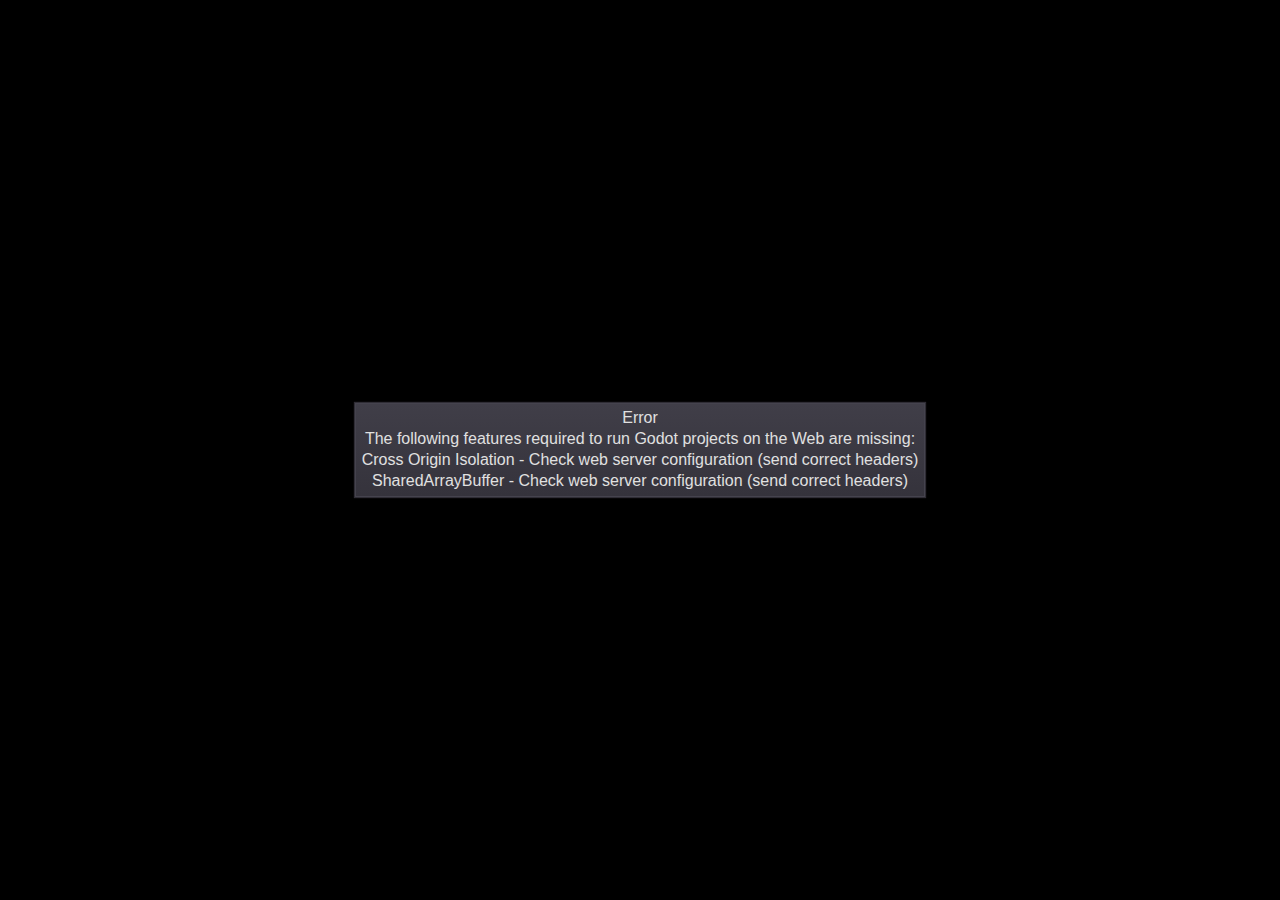
<file: exports/index.html>
<!DOCTYPE html>
<html lang="en">
	<head>
		<meta charset="utf-8">
		<meta name="viewport" content="width=device-width, user-scalable=no">
		<title>beginner tutorial</title>
		<style>
body {
    touch-action: none;
    margin: 0;
    border: 0 none;
    padding: 0;
    text-align: center;
    background-color: black;
    display: flex; /* Nieuw toegevoegd om flexbox te gebruiken */
    justify-content: center; /* Nieuw toegevoegd om horizontaal te centreren */
    align-items: center; /* Nieuw toegevoegd om verticaal te centreren */
    height: 100vh; /* Nieuw toegevoegd om het volledige scherm in hoogte te vullen */
}

#canvas {
	display: block;
	margin: 0;
	color: white;
}

#canvas:focus {
	outline: none;
}

.godot {
	font-family: 'Noto Sans', 'Droid Sans', Arial, sans-serif;
	color: #e0e0e0;
	background-color: #3b3943;
	background-image: linear-gradient(to bottom, #403e48, #35333c);
	border: 1px solid #45434e;
	box-shadow: 0 0 1px 1px #2f2d35;
}

/* Status display */

#status {
	position: absolute;
	left: 0;
	top: 0;
	right: 0;
	bottom: 0;
	display: flex;
	justify-content: center;
	align-items: center;
	/* don't consume click events - make children visible explicitly */
	visibility: hidden;
}

#status-progress {
	width: 366px;
	height: 7px;
	background-color: #38363A;
	border: 1px solid #444246;
	padding: 1px;
	box-shadow: 0 0 2px 1px #1B1C22;
	border-radius: 2px;
	visibility: visible;
}

@media only screen and (orientation:portrait) {
	#status-progress {
		width: 61.8%;
	}
}

#status-progress-inner {
	height: 100%;
	width: 0;
	box-sizing: border-box;
	transition: width 0.5s linear;
	background-color: #202020;
	border: 1px solid #222223;
	box-shadow: 0 0 1px 1px #27282E;
	border-radius: 3px;
}

#status-indeterminate {
	height: 42px;
	visibility: visible;
	position: relative;
}

#status-indeterminate > div {
	width: 4.5px;
	height: 0;
	border-style: solid;
	border-width: 9px 3px 0 3px;
	border-color: #2b2b2b transparent transparent transparent;
	transform-origin: center 21px;
	position: absolute;
}

#status-indeterminate > div:nth-child(1) { transform: rotate( 22.5deg); }
#status-indeterminate > div:nth-child(2) { transform: rotate( 67.5deg); }
#status-indeterminate > div:nth-child(3) { transform: rotate(112.5deg); }
#status-indeterminate > div:nth-child(4) { transform: rotate(157.5deg); }
#status-indeterminate > div:nth-child(5) { transform: rotate(202.5deg); }
#status-indeterminate > div:nth-child(6) { transform: rotate(247.5deg); }
#status-indeterminate > div:nth-child(7) { transform: rotate(292.5deg); }
#status-indeterminate > div:nth-child(8) { transform: rotate(337.5deg); }

#status-notice {
	margin: 0 100px;
	line-height: 1.3;
	visibility: visible;
	padding: 4px 6px;
	visibility: visible;
}
		</style>
		<link id='-gd-engine-icon' rel='icon' type='image/png' href='index.icon.png' />
<link rel='apple-touch-icon' href='index.apple-touch-icon.png'/>

	</head>
	<body>
		<canvas id="canvas">
			HTML5 canvas appears to be unsupported in the current browser.<br >
			Please try updating or use a different browser.
		</canvas>
		<div id="status">
			<div id="status-progress" style="display: none;" oncontextmenu="event.preventDefault();">
				<div id ="status-progress-inner"></div>
			</div>
			<div id="status-indeterminate" style="display: none;" oncontextmenu="event.preventDefault();">
				<div></div>
				<div></div>
				<div></div>
				<div></div>
				<div></div>
				<div></div>
				<div></div>
				<div></div>
			</div>
			<div id="status-notice" class="godot" style="display: none;"></div>
		</div>

		<script src="index.js"></script>
		<script>
const GODOT_CONFIG = {"args":[],"canvasResizePolicy":1,"executable":"index","experimentalVK":false,"fileSizes":{"index.pck":3782096,"index.wasm":35708238},"focusCanvas":true,"gdextensionLibs":[]};
const engine = new Engine(GODOT_CONFIG);

(function () {
	const INDETERMINATE_STATUS_STEP_MS = 100;
	const statusProgress = document.getElementById('status-progress');
	const statusProgressInner = document.getElementById('status-progress-inner');
	const statusIndeterminate = document.getElementById('status-indeterminate');
	const statusNotice = document.getElementById('status-notice');

	let initializing = true;
	let statusMode = 'hidden';

	let animationCallbacks = [];
	function animate(time) {
		animationCallbacks.forEach((callback) => callback(time));
		requestAnimationFrame(animate);
	}
	requestAnimationFrame(animate);

	function animateStatusIndeterminate(ms) {
		const i = Math.floor((ms / INDETERMINATE_STATUS_STEP_MS) % 8);
		if (statusIndeterminate.children[i].style.borderTopColor === '') {
			Array.prototype.slice.call(statusIndeterminate.children).forEach((child) => {
				child.style.borderTopColor = '';
			});
			statusIndeterminate.children[i].style.borderTopColor = '#dfdfdf';
		}
	}

	function setStatusMode(mode) {
		if (statusMode === mode || !initializing) {
			return;
		}
		[statusProgress, statusIndeterminate, statusNotice].forEach((elem) => {
			elem.style.display = 'none';
		});
		animationCallbacks = animationCallbacks.filter(function (value) {
			return (value !== animateStatusIndeterminate);
		});
		switch (mode) {
		case 'progress':
			statusProgress.style.display = 'block';
			break;
		case 'indeterminate':
			statusIndeterminate.style.display = 'block';
			animationCallbacks.push(animateStatusIndeterminate);
			break;
		case 'notice':
			statusNotice.style.display = 'block';
			break;
		case 'hidden':
			break;
		default:
			throw new Error('Invalid status mode');
		}
		statusMode = mode;
	}

	function setStatusNotice(text) {
		while (statusNotice.lastChild) {
			statusNotice.removeChild(statusNotice.lastChild);
		}
		const lines = text.split('\n');
		lines.forEach((line) => {
			statusNotice.appendChild(document.createTextNode(line));
			statusNotice.appendChild(document.createElement('br'));
		});
	}

	function displayFailureNotice(err) {
		const msg = err.message || err;
		console.error(msg);
		setStatusNotice(msg);
		setStatusMode('notice');
		initializing = false;
	}

	const missing = Engine.getMissingFeatures();
	if (missing.length !== 0) {
		const missingMsg = 'Error\nThe following features required to run Godot projects on the Web are missing:\n';
		displayFailureNotice(missingMsg + missing.join('\n'));
	} else {
		setStatusMode('indeterminate');
		engine.startGame({
			'onProgress': function (current, total) {
				if (total > 0) {
					statusProgressInner.style.width = `${(current / total) * 100}%`;
					setStatusMode('progress');
					if (current === total) {
						// wait for progress bar animation
						setTimeout(() => {
							setStatusMode('indeterminate');
						}, 500);
					}
				} else {
					setStatusMode('indeterminate');
				}
			},
		}).then(() => {
			setStatusMode('hidden');
			initializing = false;
		}, displayFailureNotice);
	}
}());
		</script>
	</body>
</html>
</file>
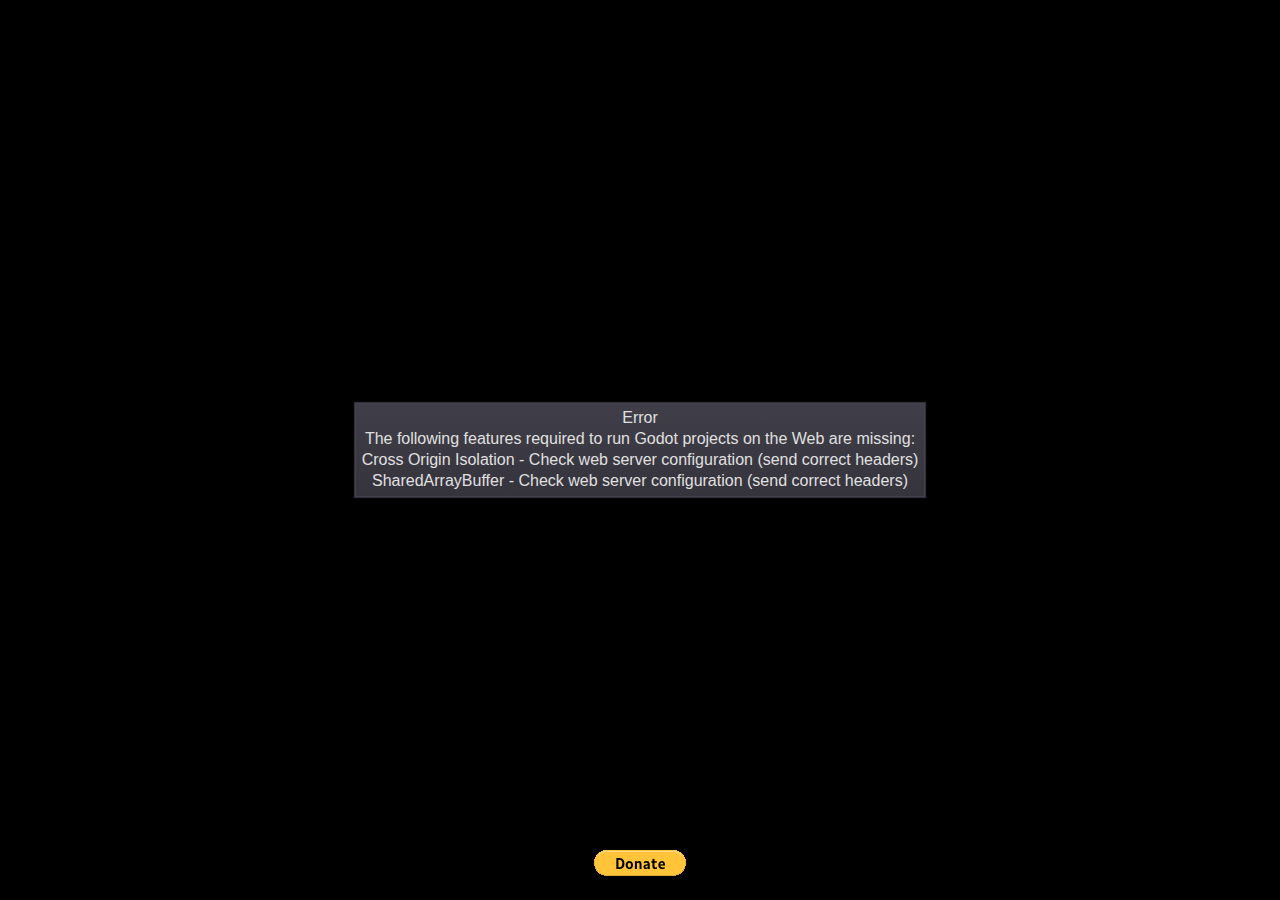
<file: exports/leaderboard/index.html>
<!DOCTYPE html>
<html lang="en">
	<head>
		<meta charset="utf-8">
		<meta name="viewport" content="width=device-width, user-scalable=no">
		<title>SCIPIO</title>
		<style>
body {
    touch-action: none;
    margin: 0;
    border: 0 none;
    padding: 0;
    text-align: center;
    background-color: black;
    display: flex; /* Nieuw toegevoegd om flexbox te gebruiken */
    justify-content: center; /* Nieuw toegevoegd om horizontaal te centreren */
    align-items: center; /* Nieuw toegevoegd om verticaal te centreren */
    height: 100vh; /* Nieuw toegevoegd om het volledige scherm in hoogte te vullen */
}

#canvas {
	display: block;
	margin: 0;
	color: white;
}

#canvas:focus {
	outline: none;
}

.godot {
	font-family: 'Noto Sans', 'Droid Sans', Arial, sans-serif;
	color: #e0e0e0;
	background-color: #3b3943;
	background-image: linear-gradient(to bottom, #403e48, #35333c);
	border: 1px solid #45434e;
	box-shadow: 0 0 1px 1px #2f2d35;
}

/* Status display */

#status {
	position: absolute;
	left: 0;
	top: 0;
	right: 0;
	bottom: 0;
	display: flex;
	justify-content: center;
	align-items: center;
	/* don't consume click events - make children visible explicitly */
	visibility: hidden;
}

#status-progress {
	width: 366px;
	height: 7px;
	background-color: #38363A;
	border: 1px solid #444246;
	padding: 1px;
	box-shadow: 0 0 2px 1px #1B1C22;
	border-radius: 2px;
	visibility: visible;
}

@media only screen and (orientation:portrait) {
	#status-progress {
		width: 61.8%;
	}
}

#status-progress-inner {
	height: 100%;
	width: 0;
	box-sizing: border-box;
	transition: width 0.5s linear;
	background-color: #202020;
	border: 1px solid #222223;
	box-shadow: 0 0 1px 1px #27282E;
	border-radius: 3px;
}

#status-indeterminate {
	height: 42px;
	visibility: visible;
	position: relative;
}

#status-indeterminate > div {
	width: 4.5px;
	height: 0;
	border-style: solid;
	border-width: 9px 3px 0 3px;
	border-color: #2b2b2b transparent transparent transparent;
	transform-origin: center 21px;
	position: absolute;
}

#status-indeterminate > div:nth-child(1) { transform: rotate( 22.5deg); }
#status-indeterminate > div:nth-child(2) { transform: rotate( 67.5deg); }
#status-indeterminate > div:nth-child(3) { transform: rotate(112.5deg); }
#status-indeterminate > div:nth-child(4) { transform: rotate(157.5deg); }
#status-indeterminate > div:nth-child(5) { transform: rotate(202.5deg); }
#status-indeterminate > div:nth-child(6) { transform: rotate(247.5deg); }
#status-indeterminate > div:nth-child(7) { transform: rotate(292.5deg); }
#status-indeterminate > div:nth-child(8) { transform: rotate(337.5deg); }

#status-notice {
	margin: 0 100px;
	line-height: 1.3;
	visibility: visible;
	padding: 4px 6px;
	visibility: visible;
}

#donate-button-container {
    position: fixed;
    bottom: 20px;
    left: 50%;
    transform: translateX(-50%);
}
		</style>
		
	</head>
	<body>
		<canvas id="canvas">
			HTML5 canvas appears to be unsupported in the current browser.<br >
			Please try updating or use a different browser.
		</canvas>
		<div id="status">
			<div id="status-progress" style="display: none;" oncontextmenu="event.preventDefault();">
				<div id ="status-progress-inner"></div>
			</div>
			<div id="status-indeterminate" style="display: none;" oncontextmenu="event.preventDefault();">
				<div></div>
				<div></div>
				<div></div>
				<div></div>
				<div></div>
				<div></div>
				<div></div>
				<div></div>
			</div>
			<div id="status-notice" class="godot" style="display: none;"></div>
		</div>

		<script src="index.js"></script>
		<script>
const GODOT_CONFIG = {"args":[],"canvasResizePolicy":1,"executable":"index","experimentalVK":false,"fileSizes":{"index.pck":4751824,"index.wasm":35708238},"focusCanvas":true,"gdextensionLibs":[]};
const engine = new Engine(GODOT_CONFIG);

(function () {
	const INDETERMINATE_STATUS_STEP_MS = 100;
	const statusProgress = document.getElementById('status-progress');
	const statusProgressInner = document.getElementById('status-progress-inner');
	const statusIndeterminate = document.getElementById('status-indeterminate');
	const statusNotice = document.getElementById('status-notice');

	let initializing = true;
	let statusMode = 'hidden';

	let animationCallbacks = [];
	function animate(time) {
		animationCallbacks.forEach((callback) => callback(time));
		requestAnimationFrame(animate);
	}
	requestAnimationFrame(animate);

	function animateStatusIndeterminate(ms) {
		const i = Math.floor((ms / INDETERMINATE_STATUS_STEP_MS) % 8);
		if (statusIndeterminate.children[i].style.borderTopColor === '') {
			Array.prototype.slice.call(statusIndeterminate.children).forEach((child) => {
				child.style.borderTopColor = '';
			});
			statusIndeterminate.children[i].style.borderTopColor = '#dfdfdf';
		}
	}

	function setStatusMode(mode) {
		if (statusMode === mode || !initializing) {
			return;
		}
		[statusProgress, statusIndeterminate, statusNotice].forEach((elem) => {
			elem.style.display = 'none';
		});
		animationCallbacks = animationCallbacks.filter(function (value) {
			return (value !== animateStatusIndeterminate);
		});
		switch (mode) {
		case 'progress':
			statusProgress.style.display = 'block';
			break;
		case 'indeterminate':
			statusIndeterminate.style.display = 'block';
			animationCallbacks.push(animateStatusIndeterminate);
			break;
		case 'notice':
			statusNotice.style.display = 'block';
			break;
		case 'hidden':
			break;
		default:
			throw new Error('Invalid status mode');
		}
		statusMode = mode;
	}

	function setStatusNotice(text) {
		while (statusNotice.lastChild) {
			statusNotice.removeChild(statusNotice.lastChild);
		}
		const lines = text.split('\n');
		lines.forEach((line) => {
			statusNotice.appendChild(document.createTextNode(line));
			statusNotice.appendChild(document.createElement('br'));
		});
	}

	function displayFailureNotice(err) {
		const msg = err.message || err;
		console.error(msg);
		setStatusNotice(msg);
		setStatusMode('notice');
		initializing = false;
	}

	const missing = Engine.getMissingFeatures();
	if (missing.length !== 0) {
		const missingMsg = 'Error\nThe following features required to run Godot projects on the Web are missing:\n';
		displayFailureNotice(missingMsg + missing.join('\n'));
	} else {
		setStatusMode('indeterminate');
		engine.startGame({
			'onProgress': function (current, total) {
				if (total > 0) {
					statusProgressInner.style.width = `${(current / total) * 100}%`;
					setStatusMode('progress');
					if (current === total) {
						// wait for progress bar animation
						setTimeout(() => {
							setStatusMode('indeterminate');
						}, 500);
					}
				} else {
					setStatusMode('indeterminate');
				}
			},
		}).then(() => {
			setStatusMode('hidden');
			initializing = false;
		}, displayFailureNotice);
	}
}());
		</script>

<div id="donate-button-container">
    <a href="https://www.paypal.com/donate/?hosted_button_id=3WTP8VTU3RXJ8" target="_blank">
        <img src="btn_donate_LG.gif" alt="Donate with PayPal" />
    </a>
</div>

	</body>
</html>
</file>
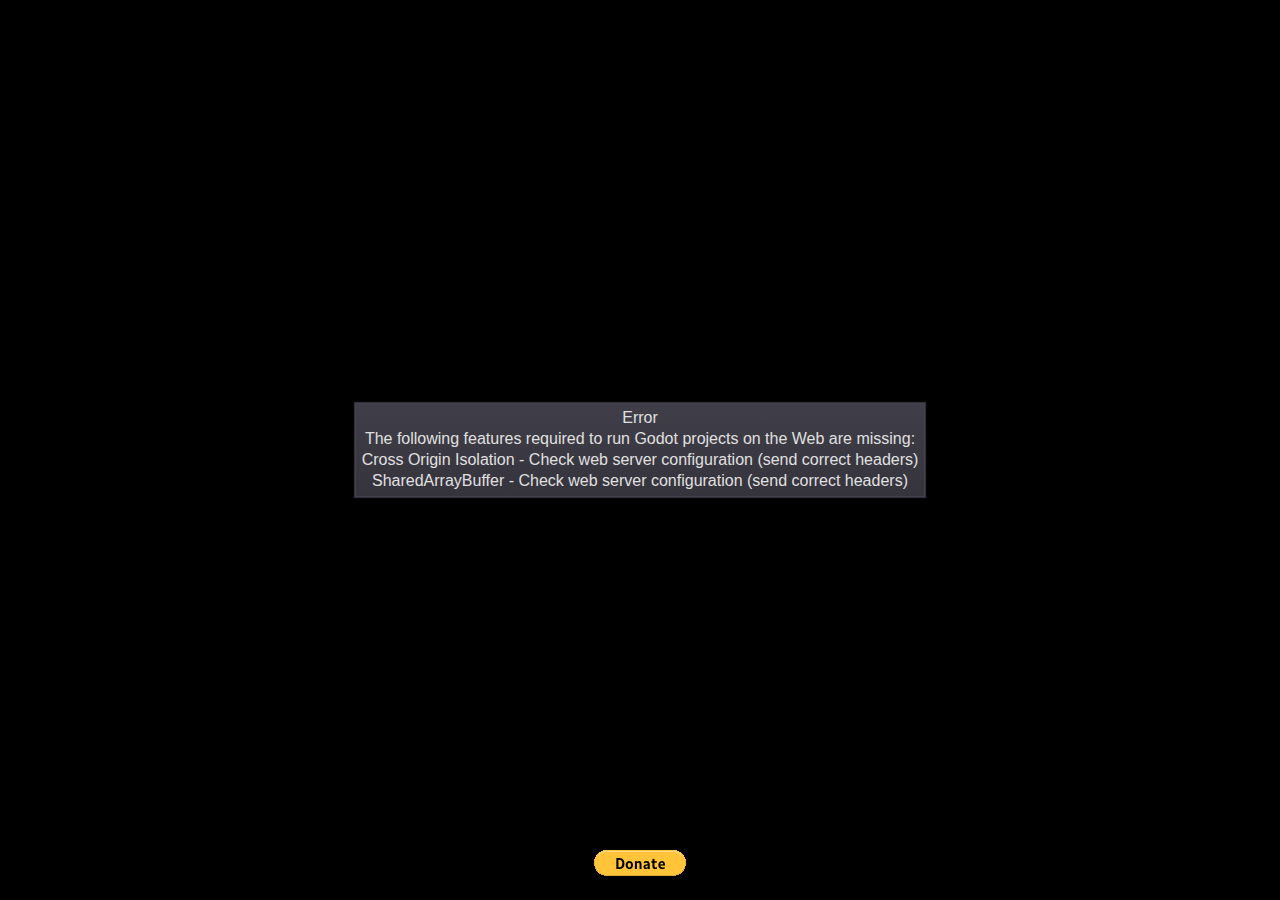
<file: exports/netlify/index.html>
<!DOCTYPE html>
<html lang="en">
	<head>
		<meta charset="utf-8">
		<meta name="viewport" content="width=device-width, user-scalable=no">
		<title>SCIPIO</title>
		<style>

body {
    touch-action: none;
    margin: 0;
    border: 0 none;
    padding: 0;
    text-align: center;
    background-color: black;
    display: flex; /* Nieuw toegevoegd om flexbox te gebruiken */
    justify-content: center; /* Nieuw toegevoegd om horizontaal te centreren */
    align-items: center; /* Nieuw toegevoegd om verticaal te centreren */
    height: 100vh; /* Nieuw toegevoegd om het volledige scherm in hoogte te vullen */
}

#canvas {
	display: block;
	margin: 0;
	color: white;
}

#canvas:focus {
	outline: none;
}

.godot {
	font-family: 'Noto Sans', 'Droid Sans', Arial, sans-serif;
	color: #e0e0e0;
	background-color: #3b3943;
	background-image: linear-gradient(to bottom, #403e48, #35333c);
	border: 1px solid #45434e;
	box-shadow: 0 0 1px 1px #2f2d35;
}

/* Status display */

#status {
	position: absolute;
	left: 0;
	top: 0;
	right: 0;
	bottom: 0;
	display: flex;
	justify-content: center;
	align-items: center;
	/* don't consume click events - make children visible explicitly */
	visibility: hidden;
}

#status-progress {
	width: 366px;
	height: 7px;
	background-color: #38363A;
	border: 1px solid #444246;
	padding: 1px;
	box-shadow: 0 0 2px 1px #1B1C22;
	border-radius: 2px;
	visibility: visible;
}

@media only screen and (orientation:portrait) {
	#status-progress {
		width: 61.8%;
	}
}

#status-progress-inner {
	height: 100%;
	width: 0;
	box-sizing: border-box;
	transition: width 0.5s linear;
	background-color: #202020;
	border: 1px solid #222223;
	box-shadow: 0 0 1px 1px #27282E;
	border-radius: 3px;
}

#status-indeterminate {
	height: 42px;
	visibility: visible;
	position: relative;
}

#status-indeterminate > div {
	width: 4.5px;
	height: 0;
	border-style: solid;
	border-width: 9px 3px 0 3px;
	border-color: #2b2b2b transparent transparent transparent;
	transform-origin: center 21px;
	position: absolute;
}

#status-indeterminate > div:nth-child(1) { transform: rotate( 22.5deg); }
#status-indeterminate > div:nth-child(2) { transform: rotate( 67.5deg); }
#status-indeterminate > div:nth-child(3) { transform: rotate(112.5deg); }
#status-indeterminate > div:nth-child(4) { transform: rotate(157.5deg); }
#status-indeterminate > div:nth-child(5) { transform: rotate(202.5deg); }
#status-indeterminate > div:nth-child(6) { transform: rotate(247.5deg); }
#status-indeterminate > div:nth-child(7) { transform: rotate(292.5deg); }
#status-indeterminate > div:nth-child(8) { transform: rotate(337.5deg); }

#status-notice {
	margin: 0 100px;
	line-height: 1.3;
	visibility: visible;
	padding: 4px 6px;
	visibility: visible;
}

#donate-button-container {
    position: fixed;
    bottom: 20px;
    left: 50%;
    transform: translateX(-50%);
}


		</style>
		
	</head>
	<body>
		<canvas id="canvas">
			HTML5 canvas appears to be unsupported in the current browser.<br >
			Please try updating or use a different browser.
		</canvas>
		<div id="status">
			<div id="status-progress" style="display: none;" oncontextmenu="event.preventDefault();">
				<div id ="status-progress-inner"></div>
			</div>
			<div id="status-indeterminate" style="display: none;" oncontextmenu="event.preventDefault();">
				<div></div>
				<div></div>
				<div></div>
				<div></div>
				<div></div>
				<div></div>
				<div></div>
				<div></div>
			</div>
			<div id="status-notice" class="godot" style="display: none;"></div>
		</div>

		<script src="index.js"></script>
		<script>
const GODOT_CONFIG = {"args":[],"canvasResizePolicy":1,"executable":"index","experimentalVK":false,"fileSizes":{"index.pck":4657328,"index.wasm":35708238},"focusCanvas":true,"gdextensionLibs":[]};
const engine = new Engine(GODOT_CONFIG);

(function () {
	const INDETERMINATE_STATUS_STEP_MS = 100;
	const statusProgress = document.getElementById('status-progress');
	const statusProgressInner = document.getElementById('status-progress-inner');
	const statusIndeterminate = document.getElementById('status-indeterminate');
	const statusNotice = document.getElementById('status-notice');

	let initializing = true;
	let statusMode = 'hidden';

	let animationCallbacks = [];
	function animate(time) {
		animationCallbacks.forEach((callback) => callback(time));
		requestAnimationFrame(animate);
	}
	requestAnimationFrame(animate);

	function animateStatusIndeterminate(ms) {
		const i = Math.floor((ms / INDETERMINATE_STATUS_STEP_MS) % 8);
		if (statusIndeterminate.children[i].style.borderTopColor === '') {
			Array.prototype.slice.call(statusIndeterminate.children).forEach((child) => {
				child.style.borderTopColor = '';
			});
			statusIndeterminate.children[i].style.borderTopColor = '#dfdfdf';
		}
	}

	function setStatusMode(mode) {
		if (statusMode === mode || !initializing) {
			return;
		}
		[statusProgress, statusIndeterminate, statusNotice].forEach((elem) => {
			elem.style.display = 'none';
		});
		animationCallbacks = animationCallbacks.filter(function (value) {
			return (value !== animateStatusIndeterminate);
		});
		switch (mode) {
		case 'progress':
			statusProgress.style.display = 'block';
			break;
		case 'indeterminate':
			statusIndeterminate.style.display = 'block';
			animationCallbacks.push(animateStatusIndeterminate);
			break;
		case 'notice':
			statusNotice.style.display = 'block';
			break;
		case 'hidden':
			break;
		default:
			throw new Error('Invalid status mode');
		}
		statusMode = mode;
	}

	function setStatusNotice(text) {
		while (statusNotice.lastChild) {
			statusNotice.removeChild(statusNotice.lastChild);
		}
		const lines = text.split('\n');
		lines.forEach((line) => {
			statusNotice.appendChild(document.createTextNode(line));
			statusNotice.appendChild(document.createElement('br'));
		});
	}

	function displayFailureNotice(err) {
		const msg = err.message || err;
		console.error(msg);
		setStatusNotice(msg);
		setStatusMode('notice');
		initializing = false;
	}

	const missing = Engine.getMissingFeatures();
	if (missing.length !== 0) {
		const missingMsg = 'Error\nThe following features required to run Godot projects on the Web are missing:\n';
		displayFailureNotice(missingMsg + missing.join('\n'));
	} else {
		setStatusMode('indeterminate');
		engine.startGame({
			'onProgress': function (current, total) {
				if (total > 0) {
					statusProgressInner.style.width = `${(current / total) * 100}%`;
					setStatusMode('progress');
					if (current === total) {
						// wait for progress bar animation
						setTimeout(() => {
							setStatusMode('indeterminate');
						}, 500);
					}
				} else {
					setStatusMode('indeterminate');
				}
			},
		}).then(() => {
			setStatusMode('hidden');
			initializing = false;
		}, displayFailureNotice);
	}
}());
		</script>

<div id="donate-button-container">
    <a href="https://www.paypal.com/donate/?hosted_button_id=3WTP8VTU3RXJ8" target="_blank">
        <img src="btn_donate_LG.gif" alt="Donate with PayPal" />
    </a>
</div>


	</body>
</html>
</file>
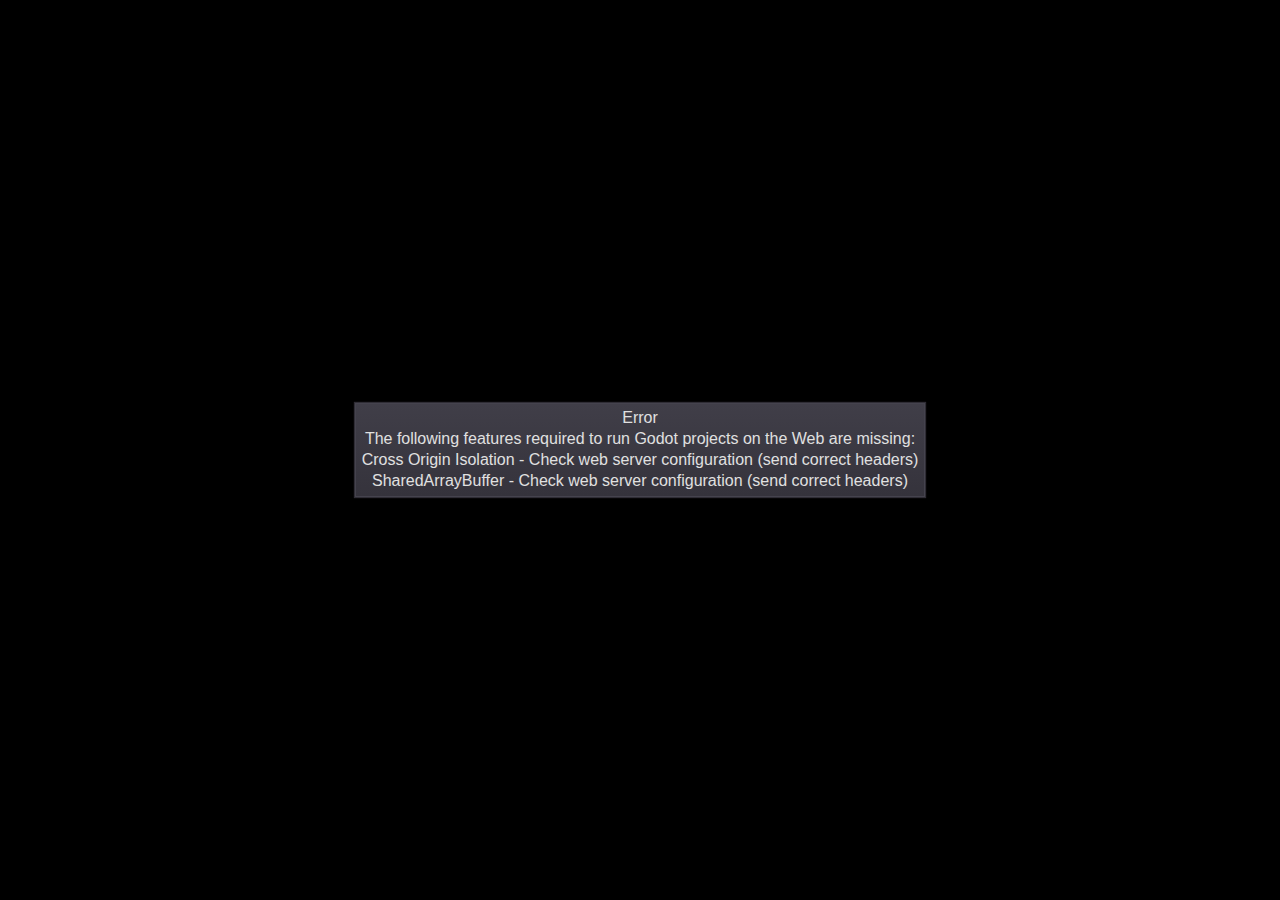
<file: exports/scipio-3D/index.html>
<!DOCTYPE html>
<html lang="en">
	<head>
		<meta charset="utf-8">
		<meta name="viewport" content="width=device-width, user-scalable=no">
		<title>SCIPIO</title>
		<style>
body {
    touch-action: none;
    margin: 0;
    border: 0 none;
    padding: 0;
    text-align: center;
    background-color: black;
    display: flex; /* Nieuw toegevoegd om flexbox te gebruiken */
    justify-content: center; /* Nieuw toegevoegd om horizontaal te centreren */
    align-items: center; /* Nieuw toegevoegd om verticaal te centreren */
    height: 100vh; /* Nieuw toegevoegd om het volledige scherm in hoogte te vullen */
}

#canvas {
	display: block;
	margin: 0;
	color: white;
}

#canvas:focus {
	outline: none;
}

.godot {
	font-family: 'Noto Sans', 'Droid Sans', Arial, sans-serif;
	color: #e0e0e0;
	background-color: #3b3943;
	background-image: linear-gradient(to bottom, #403e48, #35333c);
	border: 1px solid #45434e;
	box-shadow: 0 0 1px 1px #2f2d35;
}

/* Status display */

#status {
	position: absolute;
	left: 0;
	top: 0;
	right: 0;
	bottom: 0;
	display: flex;
	justify-content: center;
	align-items: center;
	/* don't consume click events - make children visible explicitly */
	visibility: hidden;
}

#status-progress {
	width: 366px;
	height: 7px;
	background-color: #38363A;
	border: 1px solid #444246;
	padding: 1px;
	box-shadow: 0 0 2px 1px #1B1C22;
	border-radius: 2px;
	visibility: visible;
}

@media only screen and (orientation:portrait) {
	#status-progress {
		width: 61.8%;
	}
}

#status-progress-inner {
	height: 100%;
	width: 0;
	box-sizing: border-box;
	transition: width 0.5s linear;
	background-color: #202020;
	border: 1px solid #222223;
	box-shadow: 0 0 1px 1px #27282E;
	border-radius: 3px;
}

#status-indeterminate {
	height: 42px;
	visibility: visible;
	position: relative;
}

#status-indeterminate > div {
	width: 4.5px;
	height: 0;
	border-style: solid;
	border-width: 9px 3px 0 3px;
	border-color: #2b2b2b transparent transparent transparent;
	transform-origin: center 21px;
	position: absolute;
}

#status-indeterminate > div:nth-child(1) { transform: rotate( 22.5deg); }
#status-indeterminate > div:nth-child(2) { transform: rotate( 67.5deg); }
#status-indeterminate > div:nth-child(3) { transform: rotate(112.5deg); }
#status-indeterminate > div:nth-child(4) { transform: rotate(157.5deg); }
#status-indeterminate > div:nth-child(5) { transform: rotate(202.5deg); }
#status-indeterminate > div:nth-child(6) { transform: rotate(247.5deg); }
#status-indeterminate > div:nth-child(7) { transform: rotate(292.5deg); }
#status-indeterminate > div:nth-child(8) { transform: rotate(337.5deg); }

#status-notice {
	margin: 0 100px;
	line-height: 1.3;
	visibility: visible;
	padding: 4px 6px;
	visibility: visible;
}

#donate-button-container {
    position: fixed;
    bottom: 20px;
    left: 50%;
    transform: translateX(-50%);
}

		</style>
		
	</head>
	<body>
		<canvas id="canvas">
			HTML5 canvas appears to be unsupported in the current browser.<br >
			Please try updating or use a different browser.
		</canvas>
		<div id="status">
			<div id="status-progress" style="display: none;" oncontextmenu="event.preventDefault();">
				<div id ="status-progress-inner"></div>
			</div>
			<div id="status-indeterminate" style="display: none;" oncontextmenu="event.preventDefault();">
				<div></div>
				<div></div>
				<div></div>
				<div></div>
				<div></div>
				<div></div>
				<div></div>
				<div></div>
			</div>
			<div id="status-notice" class="godot" style="display: none;"></div>
		</div>

		<script src="index.js"></script>
		<script>
const GODOT_CONFIG = {"args":[],"canvasResizePolicy":1,"executable":"index","experimentalVK":false,"fileSizes":{"index.pck":4709680,"index.wasm":49282035},"focusCanvas":true,"gdextensionLibs":[]};
const engine = new Engine(GODOT_CONFIG);

(function () {
	const INDETERMINATE_STATUS_STEP_MS = 100;
	const statusProgress = document.getElementById('status-progress');
	const statusProgressInner = document.getElementById('status-progress-inner');
	const statusIndeterminate = document.getElementById('status-indeterminate');
	const statusNotice = document.getElementById('status-notice');

	let initializing = true;
	let statusMode = 'hidden';

	let animationCallbacks = [];
	function animate(time) {
		animationCallbacks.forEach((callback) => callback(time));
		requestAnimationFrame(animate);
	}
	requestAnimationFrame(animate);

	function animateStatusIndeterminate(ms) {
		const i = Math.floor((ms / INDETERMINATE_STATUS_STEP_MS) % 8);
		if (statusIndeterminate.children[i].style.borderTopColor === '') {
			Array.prototype.slice.call(statusIndeterminate.children).forEach((child) => {
				child.style.borderTopColor = '';
			});
			statusIndeterminate.children[i].style.borderTopColor = '#dfdfdf';
		}
	}

	function setStatusMode(mode) {
		if (statusMode === mode || !initializing) {
			return;
		}
		[statusProgress, statusIndeterminate, statusNotice].forEach((elem) => {
			elem.style.display = 'none';
		});
		animationCallbacks = animationCallbacks.filter(function (value) {
			return (value !== animateStatusIndeterminate);
		});
		switch (mode) {
		case 'progress':
			statusProgress.style.display = 'block';
			break;
		case 'indeterminate':
			statusIndeterminate.style.display = 'block';
			animationCallbacks.push(animateStatusIndeterminate);
			break;
		case 'notice':
			statusNotice.style.display = 'block';
			break;
		case 'hidden':
			break;
		default:
			throw new Error('Invalid status mode');
		}
		statusMode = mode;
	}

	function setStatusNotice(text) {
		while (statusNotice.lastChild) {
			statusNotice.removeChild(statusNotice.lastChild);
		}
		const lines = text.split('\n');
		lines.forEach((line) => {
			statusNotice.appendChild(document.createTextNode(line));
			statusNotice.appendChild(document.createElement('br'));
		});
	}

	function displayFailureNotice(err) {
		const msg = err.message || err;
		console.error(msg);
		setStatusNotice(msg);
		setStatusMode('notice');
		initializing = false;
	}

	const missing = Engine.getMissingFeatures();
	if (missing.length !== 0) {
		const missingMsg = 'Error\nThe following features required to run Godot projects on the Web are missing:\n';
		displayFailureNotice(missingMsg + missing.join('\n'));
	} else {
		setStatusMode('indeterminate');
		engine.startGame({
			'onProgress': function (current, total) {
				if (total > 0) {
					statusProgressInner.style.width = `${(current / total) * 100}%`;
					setStatusMode('progress');
					if (current === total) {
						// wait for progress bar animation
						setTimeout(() => {
							setStatusMode('indeterminate');
						}, 500);
					}
				} else {
					setStatusMode('indeterminate');
				}
			},
		}).then(() => {
			setStatusMode('hidden');
			initializing = false;
		}, displayFailureNotice);
	}
}());
		</script>

	<div id="donate-button-container">
		<div id="donate-button"></div>
		<script src="https://www.paypalobjects.com/donate/sdk/donate-sdk.js" charset="UTF-8"></script>
		<script>
		PayPal.Donation.Button({
		env:'production',
		hosted_button_id:'3WTP8VTU3RXJ8',
		image: {
		src:'https://www.paypalobjects.com/en_US/i/btn/btn_donate_LG.gif',
		alt:'Donate with PayPal button',
		title:'PayPal - The safer, easier way to pay online!',
		}
		}).render('#donate-button');
		</script>
	</div>

	</body>
</html>
</file>
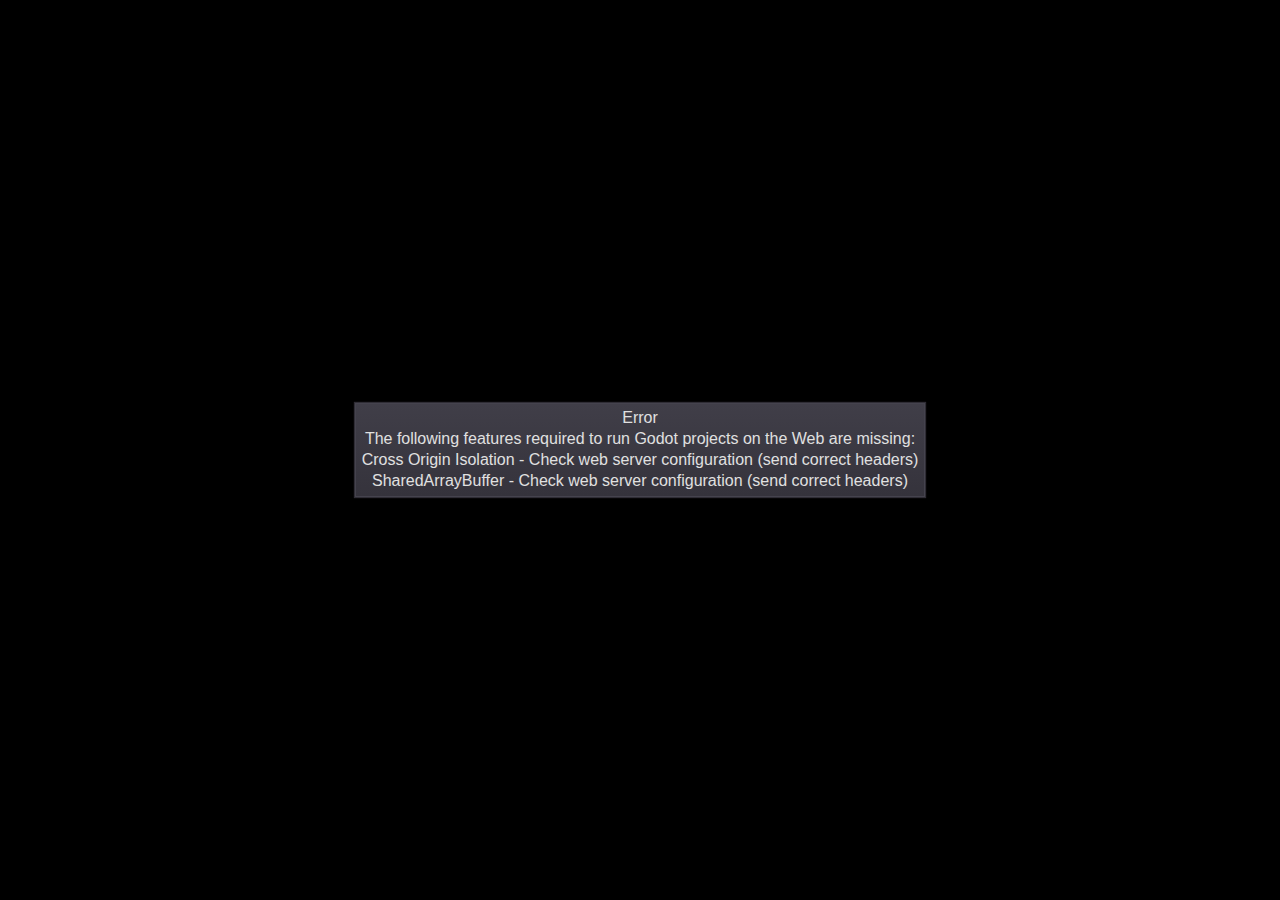
<file: exports/index_modified.html>
<!DOCTYPE html>
<html lang="en">
	<head>
		<meta charset="utf-8">
		<meta name="viewport" content="width=device-width, user-scalable=no">
		<title>beginner tutorial</title>
		<style>
body {
    touch-action: none;
    margin: 0;
    border: 0 none;
    padding: 0;
    text-align: center;
    background-color: black;
    display: flex; /* Nieuw toegevoegd om flexbox te gebruiken */
    justify-content: center; /* Nieuw toegevoegd om horizontaal te centreren */
    align-items: center; /* Nieuw toegevoegd om verticaal te centreren */
    height: 100vh; /* Nieuw toegevoegd om het volledige scherm in hoogte te vullen */
}

#canvas {
	display: block;
	margin: 0;
	color: white;
}

#canvas:focus {
	outline: none;
}

.godot {
	font-family: 'Noto Sans', 'Droid Sans', Arial, sans-serif;
	color: #e0e0e0;
	background-color: #3b3943;
	background-image: linear-gradient(to bottom, #403e48, #35333c);
	border: 1px solid #45434e;
	box-shadow: 0 0 1px 1px #2f2d35;
}

/* Status display */

#status {
	position: absolute;
	left: 0;
	top: 0;
	right: 0;
	bottom: 0;
	display: flex;
	justify-content: center;
	align-items: center;
	/* don't consume click events - make children visible explicitly */
	visibility: hidden;
}

#status-progress {
	width: 366px;
	height: 7px;
	background-color: #38363A;
	border: 1px solid #444246;
	padding: 1px;
	box-shadow: 0 0 2px 1px #1B1C22;
	border-radius: 2px;
	visibility: visible;
}

@media only screen and (orientation:portrait) {
	#status-progress {
		width: 61.8%;
	}
}

#status-progress-inner {
	height: 100%;
	width: 0;
	box-sizing: border-box;
	transition: width 0.5s linear;
	background-color: #202020;
	border: 1px solid #222223;
	box-shadow: 0 0 1px 1px #27282E;
	border-radius: 3px;
}

#status-indeterminate {
	height: 42px;
	visibility: visible;
	position: relative;
}

#status-indeterminate > div {
	width: 4.5px;
	height: 0;
	border-style: solid;
	border-width: 9px 3px 0 3px;
	border-color: #2b2b2b transparent transparent transparent;
	transform-origin: center 21px;
	position: absolute;
}

#status-indeterminate > div:nth-child(1) { transform: rotate( 22.5deg); }
#status-indeterminate > div:nth-child(2) { transform: rotate( 67.5deg); }
#status-indeterminate > div:nth-child(3) { transform: rotate(112.5deg); }
#status-indeterminate > div:nth-child(4) { transform: rotate(157.5deg); }
#status-indeterminate > div:nth-child(5) { transform: rotate(202.5deg); }
#status-indeterminate > div:nth-child(6) { transform: rotate(247.5deg); }
#status-indeterminate > div:nth-child(7) { transform: rotate(292.5deg); }
#status-indeterminate > div:nth-child(8) { transform: rotate(337.5deg); }

#status-notice {
	margin: 0 100px;
	line-height: 1.3;
	visibility: visible;
	padding: 4px 6px;
	visibility: visible;
}
		
#donate-button-container {
    position: fixed;
    bottom: 20px;
    left: 50%;
    transform: translateX(-50%);
}

</style>
		<link id='-gd-engine-icon' rel='icon' type='image/png' href='index.icon.png' />
<link rel='apple-touch-icon' href='index.apple-touch-icon.png'/>

	</head>
	<body>
		<canvas id="canvas">
			HTML5 canvas appears to be unsupported in the current browser.<br >
			Please try updating or use a different browser.
		</canvas>
		<div id="status">
			<div id="status-progress" style="display: none;" oncontextmenu="event.preventDefault();">
				<div id ="status-progress-inner"></div>
			</div>
			<div id="status-indeterminate" style="display: none;" oncontextmenu="event.preventDefault();">
				<div></div>
				<div></div>
				<div></div>
				<div></div>
				<div></div>
				<div></div>
				<div></div>
				<div></div>
			</div>
			<div id="status-notice" class="godot" style="display: none;"></div>
		</div>

		<script src="index.js"></script>
		<script>
const GODOT_CONFIG = {"args":[],"canvasResizePolicy":1,"executable":"index","experimentalVK":false,"fileSizes":{"index.pck":3782096,"index.wasm":35708238},"focusCanvas":true,"gdextensionLibs":[]};
const engine = new Engine(GODOT_CONFIG);

(function () {
	const INDETERMINATE_STATUS_STEP_MS = 100;
	const statusProgress = document.getElementById('status-progress');
	const statusProgressInner = document.getElementById('status-progress-inner');
	const statusIndeterminate = document.getElementById('status-indeterminate');
	const statusNotice = document.getElementById('status-notice');

	let initializing = true;
	let statusMode = 'hidden';

	let animationCallbacks = [];
	function animate(time) {
		animationCallbacks.forEach((callback) => callback(time));
		requestAnimationFrame(animate);
	}
	requestAnimationFrame(animate);

	function animateStatusIndeterminate(ms) {
		const i = Math.floor((ms / INDETERMINATE_STATUS_STEP_MS) % 8);
		if (statusIndeterminate.children[i].style.borderTopColor === '') {
			Array.prototype.slice.call(statusIndeterminate.children).forEach((child) => {
				child.style.borderTopColor = '';
			});
			statusIndeterminate.children[i].style.borderTopColor = '#dfdfdf';
		}
	}

	function setStatusMode(mode) {
		if (statusMode === mode || !initializing) {
			return;
		}
		[statusProgress, statusIndeterminate, statusNotice].forEach((elem) => {
			elem.style.display = 'none';
		});
		animationCallbacks = animationCallbacks.filter(function (value) {
			return (value !== animateStatusIndeterminate);
		});
		switch (mode) {
		case 'progress':
			statusProgress.style.display = 'block';
			break;
		case 'indeterminate':
			statusIndeterminate.style.display = 'block';
			animationCallbacks.push(animateStatusIndeterminate);
			break;
		case 'notice':
			statusNotice.style.display = 'block';
			break;
		case 'hidden':
			break;
		default:
			throw new Error('Invalid status mode');
		}
		statusMode = mode;
	}

	function setStatusNotice(text) {
		while (statusNotice.lastChild) {
			statusNotice.removeChild(statusNotice.lastChild);
		}
		const lines = text.split('\n');
		lines.forEach((line) => {
			statusNotice.appendChild(document.createTextNode(line));
			statusNotice.appendChild(document.createElement('br'));
		});
	}

	function displayFailureNotice(err) {
		const msg = err.message || err;
		console.error(msg);
		setStatusNotice(msg);
		setStatusMode('notice');
		initializing = false;
	}

	const missing = Engine.getMissingFeatures();
	if (missing.length !== 0) {
		const missingMsg = 'Error\nThe following features required to run Godot projects on the Web are missing:\n';
		displayFailureNotice(missingMsg + missing.join('\n'));
	} else {
		setStatusMode('indeterminate');
		engine.startGame({
			'onProgress': function (current, total) {
				if (total > 0) {
					statusProgressInner.style.width = `${(current / total) * 100}%`;
					setStatusMode('progress');
					if (current === total) {
						// wait for progress bar animation
						setTimeout(() => {
							setStatusMode('indeterminate');
						}, 500);
					}
				} else {
					setStatusMode('indeterminate');
				}
			},
		}).then(() => {
			setStatusMode('hidden');
			initializing = false;
		}, displayFailureNotice);
	}
}());
		</script>
	
<div id="donate-button-container">
    <div id="donate-button"></div>
    <script src="https://www.paypalobjects.com/donate/sdk/donate-sdk.js" charset="UTF-8"></script>
    <script>
    PayPal.Donation.Button({
    env:'production',
    hosted_button_id:'3WTP8VTU3RXJ8',
    image: {
    src:'https://www.paypalobjects.com/en_US/i/btn/btn_donate_LG.gif',
    alt:'Donate with PayPal button',
    title:'PayPal - The safer, easier way to pay online!',
    }
    }).render('#donate-button');
    </script>
</div>

</body>
</html>
</file>
